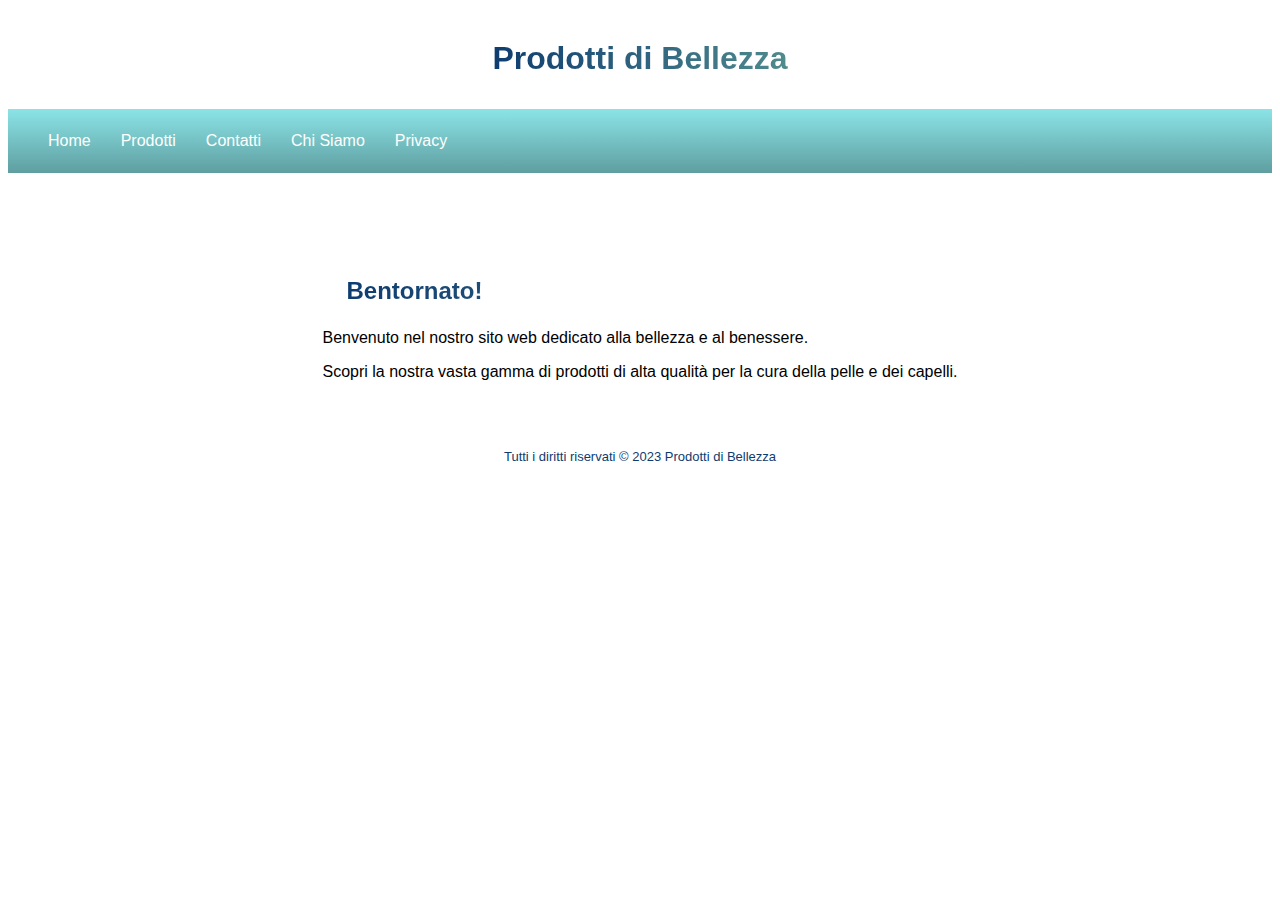
<file: v1-customCss/Index.html>
<!DOCTYPE html>
<html lang="it">
  <head>
    <meta charset="UTF-8">
    <title>Prodotti di Bellezza</title>
    <meta name="viewport" content="width=device-width, initial-scale=1">
    <link rel="stylesheet" href="./style.css">  
  </head>
  <body>
    <header>
      <h1>Prodotti di Bellezza</h1>
    </header>
    <nav>
      <ul>
        <li><a href="Index.html">Home</a></li>
        <li><a href="Prodotti.html">Prodotti</a></li>
        <li><a href="Contatti.html">Contatti</a></li>
        <li><a href="Chi_siamo.html">Chi Siamo</a></li>
        <li><a href="Privacy.html">Privacy</a></li>
      </ul>
    </nav>
    <main>
      <h2>Bentornato!</h2>
      <p>Benvenuto nel nostro sito web dedicato alla bellezza e al benessere.</p>
      <p>Scopri la nostra vasta gamma di prodotti di alta qualità per la cura della pelle e dei capelli.</p>
    </main>
    <footer>      
        <p>Tutti i diritti riservati &copy; 2023 Prodotti di Bellezza</p>
    </footer>
  </body>
</html>
</file>
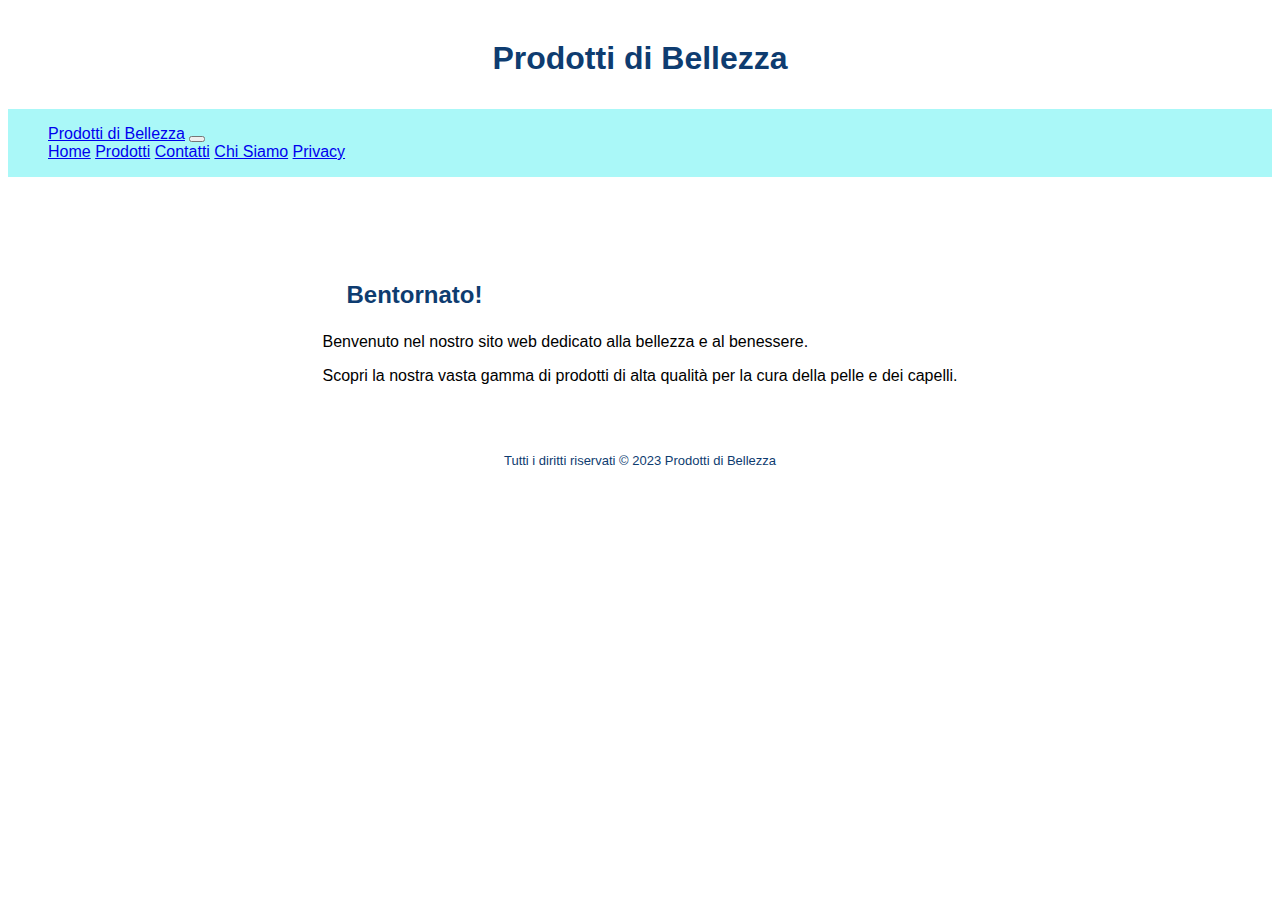
<file: v2-Bootstrap/Index.html>
<!DOCTYPE html>
<html lang="it">
  <head>
    <meta charset="UTF-8">
    <title>Prodotti di Bellezza</title>
    <meta name="viewport" content="width=device-width, initial-scale=1">
    <link href="https://cdn.jsdelivr.net/npm/bootstrap@5.3.2/dist/css/bootstrap.min.css" rel="stylesheet" integrity="sha384-T3c6CoIi6uLrA9TneNEoa7RxnatzjcDSCmG1MXxSR1GAsXEV/Dwwykc2MPK8M2HN" crossorigin="anonymous">
    <script src="https://cdn.jsdelivr.net/npm/bootstrap@5.3.2/dist/js/bootstrap.bundle.min.js" integrity="sha384-C6RzsynM9kWDrMNeT87bh95OGNyZPhcTNXj1NW7RuBCsyN/o0jlpcV8Qyq46cDfL" crossorigin="anonymous"></script>
    <link rel="stylesheet" href="./style.css">

  </head>
  <body>
    <header>
      <h1>Prodotti di Bellezza</h1>
    </header>
    <nav>
      <ul>
        <nav class="navbar navbar-expand-lg bg-body-tertiary">
          <div class="container-fluid">
            <a class="navbar-brand" href="#">Prodotti di Bellezza</a>
            <button class="navbar-toggler" type="button" data-bs-toggle="collapse" data-bs-target="#navbarNavAltMarkup" aria-controls="navbarNavAltMarkup" aria-expanded="false" aria-label="Toggle navigation">
              <span class="navbar-toggler-icon"></span>
            </button>
            <div class="collapse navbar-collapse" id="navbarNavAltMarkup">
              <div class="navbar-nav">
                <a class="nav-link active" aria-current="page" href="#">Home</a>
                <a class="nav-link" href="Prodotti.html">Prodotti</a>
                <a class="nav-link" href="./Contatti.html">Contatti</a>
                <a class="nav-link" href="./Chi_siamo.html">Chi Siamo</a>
                <a class="nav-link" href="Privacy.html">Privacy</a>
              </div>
            </div>
          </div>
        </nav>
      </ul>
    </nav>
    <main>
      <h2>Bentornato!</h2>
      <p>Benvenuto nel nostro sito web dedicato alla bellezza e al benessere.</p>
      <p>Scopri la nostra vasta gamma di prodotti di alta qualità per la cura della pelle e dei capelli.</p>
    </main>
    <footer>      
        <p>Tutti i diritti riservati &copy; 2023 Prodotti di Bellezza</p>
    </footer>
  </body>
</html>
</file>
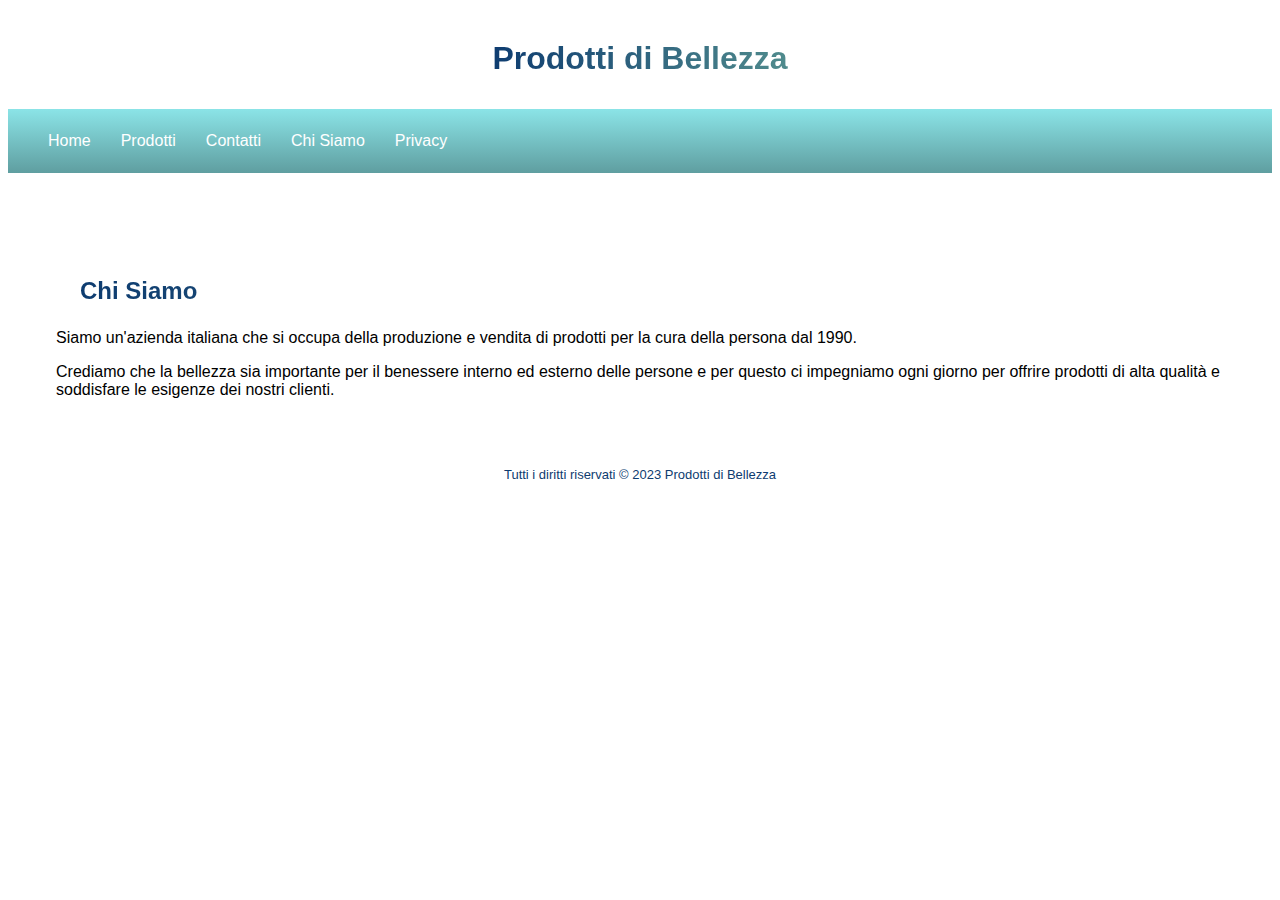
<file: v1-customCss/Chi_siamo.html>
<!DOCTYPE html>
<html lang="it">
  <head>
    <meta charset="UTF-8">
    <title>Prodotti di Bellezza - Chi Siamo</title>
    <meta name="viewport" content="width=device-width, initial-scale=1">
    <link rel="stylesheet" href="./style.css">

  </head>
  <body>
    <header>
      <h1>Prodotti di Bellezza</h1>
    </header>
    <nav>
      <ul>
        <li><a href="Index.html">Home</a></li>
        <li><a href="Prodotti.html">Prodotti</a></li>
        <li><a href="Contatti.html">Contatti</a></li>
        <li><a href="Chi_siamo.html">Chi Siamo</a></li>
        <li><a href="Privacy.html">Privacy</a></li>
      </ul>
    </nav>
    <main>
      <h2>Chi Siamo</h2>
      <p>Siamo un'azienda italiana che si occupa della produzione e vendita di prodotti per la cura della persona dal 1990.</p>
      <p>Crediamo che la bellezza sia importante per il benessere interno ed esterno delle persone e per questo ci impegniamo ogni giorno per offrire prodotti di alta qualità e soddisfare le esigenze dei nostri clienti.</p>
    </main>
    <footer>
      <p>Tutti i diritti riservati &copy; 2023 Prodotti di Bellezza</p>
    </footer>
  </body>
</html>
</file>
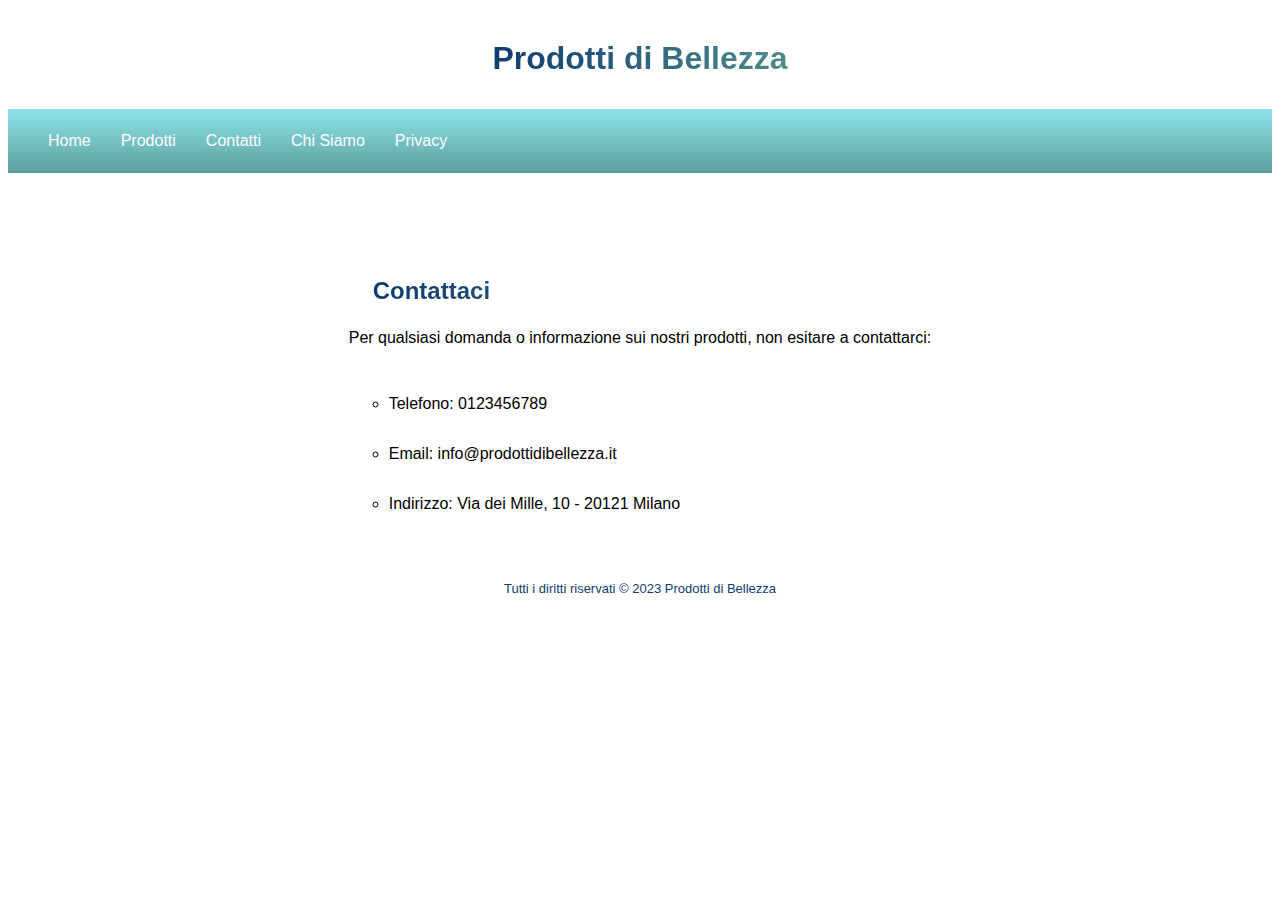
<file: v1-customCss/Contatti.html>
<!DOCTYPE html>
<html lang="it">
  <head>
    <meta charset="UTF-8">
    <title>Prodotti di Bellezza - Contatti</title>
    <meta name="viewport" content="width=device-width, initial-scale=1">
    <link rel="stylesheet" href="./style.css">

  </head>
  <body>
    <header>
      <h1>Prodotti di Bellezza</h1>
    </header>
    <nav>
      <ul>
        <li><a href="Index.html">Home</a></li>
        <li><a href="Prodotti.html">Prodotti</a></li>
        <li><a href="Contatti.html">Contatti</a></li>
        <li><a href="Chi_siamo.html">Chi Siamo</a></li>
        <li><a href="Privacy.html">Privacy</a></li>
      </ul>
    </nav>
    <main>
      <h2>Contattaci</h2>
      <p>Per qualsiasi domanda o informazione sui nostri prodotti, non esitare a contattarci:</p>
<ul>
<li>Telefono: 0123456789</li>
<li>Email: info@prodottidibellezza.it</li>
<li>Indirizzo: Via dei Mille, 10 - 20121 Milano</li>
</ul>
</main>
<footer>
<p>Tutti i diritti riservati © 2023 Prodotti di Bellezza</p>
</footer>
  </body>
</html>
</file>
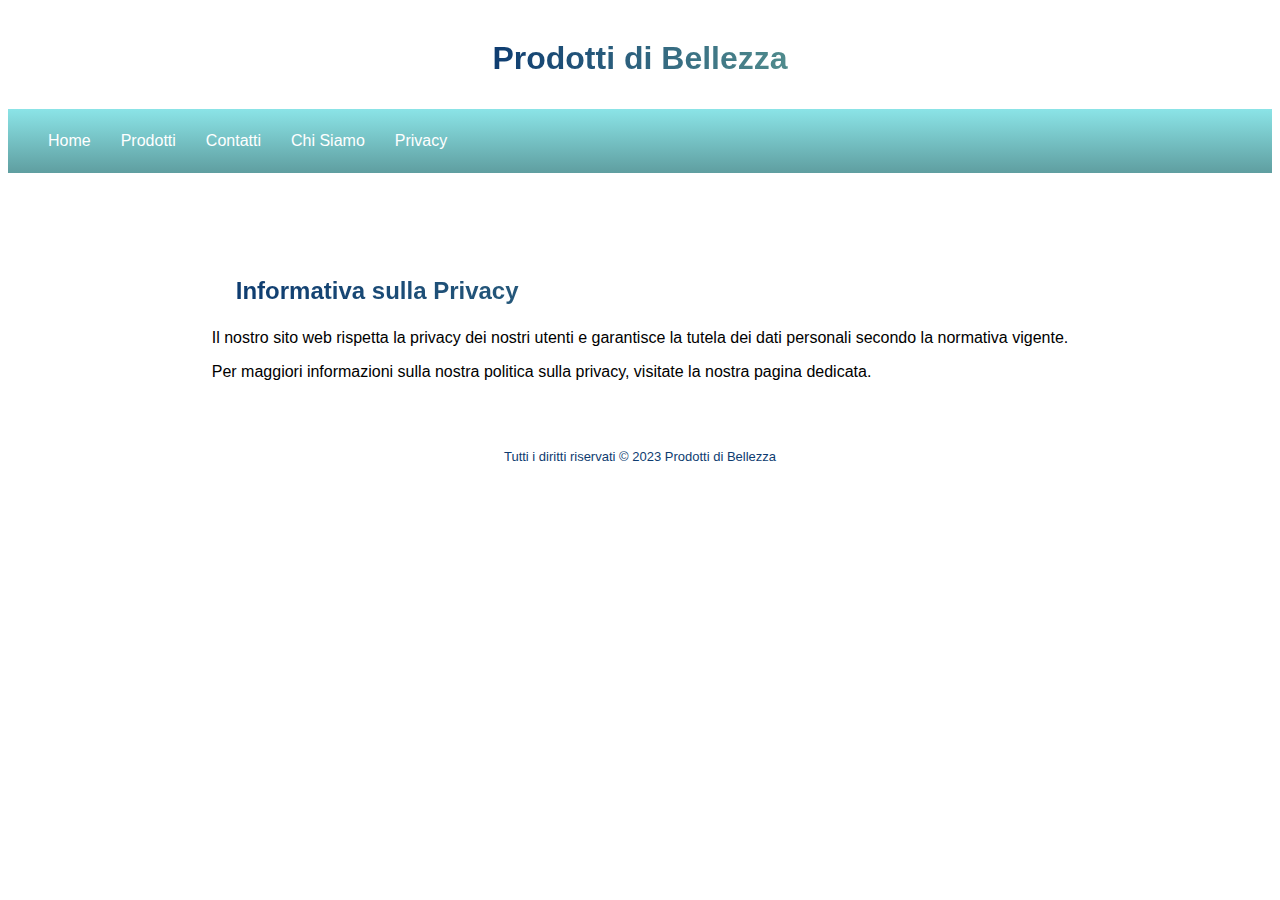
<file: v1-customCss/Privacy.html>
<!DOCTYPE html>
<html lang="it">
  <head>
    <meta charset="UTF-8">
    <title>Prodotti di Bellezza - Privacy</title>
    <meta name="viewport" content="width=device-width, initial-scale=1">
    <link rel="stylesheet" href="./style.css">

  </head>
  <body>
    <header>
      <h1>Prodotti di Bellezza</h1>
    </header>
    <nav>
      <ul>
        <li><a href="Index.html">Home</a></li>
        <li><a href="Prodotti.html">Prodotti</a></li>
        <li><a href="Contatti.html">Contatti</a></li>
        <li><a href="Chi_siamo.html">Chi Siamo</a></li>
        <li><a href="Privacy.html">Privacy</a></li>
      </ul>
    </nav>
    <main>
      <h2>Informativa sulla Privacy</h2>
      <p>Il nostro sito web rispetta la privacy dei nostri utenti e garantisce la tutela dei dati personali secondo la normativa vigente.</p>
      <p>Per maggiori informazioni sulla nostra politica sulla privacy, visitate la nostra pagina dedicata.</p>
    </main>
    <footer>
      <p>Tutti i diritti riservati &copy; 2023 Prodotti di Bellezza</p>
    </footer>
  </body>
</html>
</file>
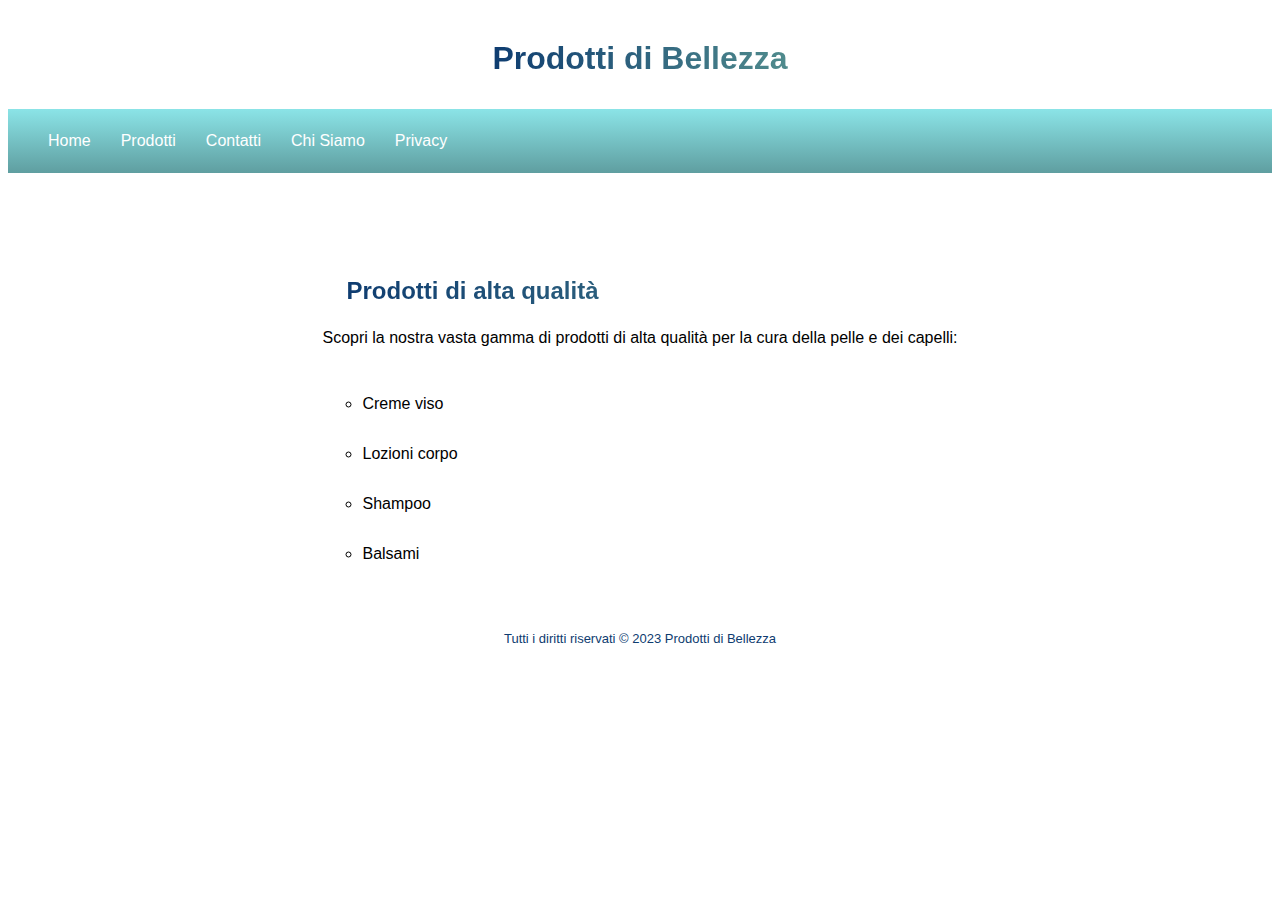
<file: v1-customCss/Prodotti.html>
<!DOCTYPE html>
<html lang="it">
  <head>
    <meta charset="UTF-8">
    <title>Prodotti di Bellezza - Prodotti</title>
    <meta name="viewport" content="width=device-width, initial-scale=1">
    <link rel="stylesheet" href="./style.css">

  </head>
  <body>
    <header>
      <h1>Prodotti di Bellezza</h1>
    </header>
    <nav>
      <ul>
        <li><a href="Index.html">Home</a></li>
        <li><a href="Prodotti.html">Prodotti</a></li>
        <li><a href="Contatti.html">Contatti</a></li>
        <li><a href="Chi_siamo.html">Chi Siamo</a></li>
        <li><a href="Privacy.html">Privacy</a></li>
      </ul>
    </nav>
    <main>
      <h2>Prodotti di alta qualità</h2>
      <p>Scopri la nostra vasta gamma di prodotti di alta qualità per la cura della pelle e dei capelli:</p>
      <ul>
        <li>Creme viso</li>
        <li>Lozioni corpo</li>
        <li>Shampoo</li>
        <li>Balsami</li>
      </ul>
    </main>
    <footer>
      <p>Tutti i diritti riservati &copy; 2023 Prodotti di Bellezza</p>
    </footer>
  </body>
</html>
</file>
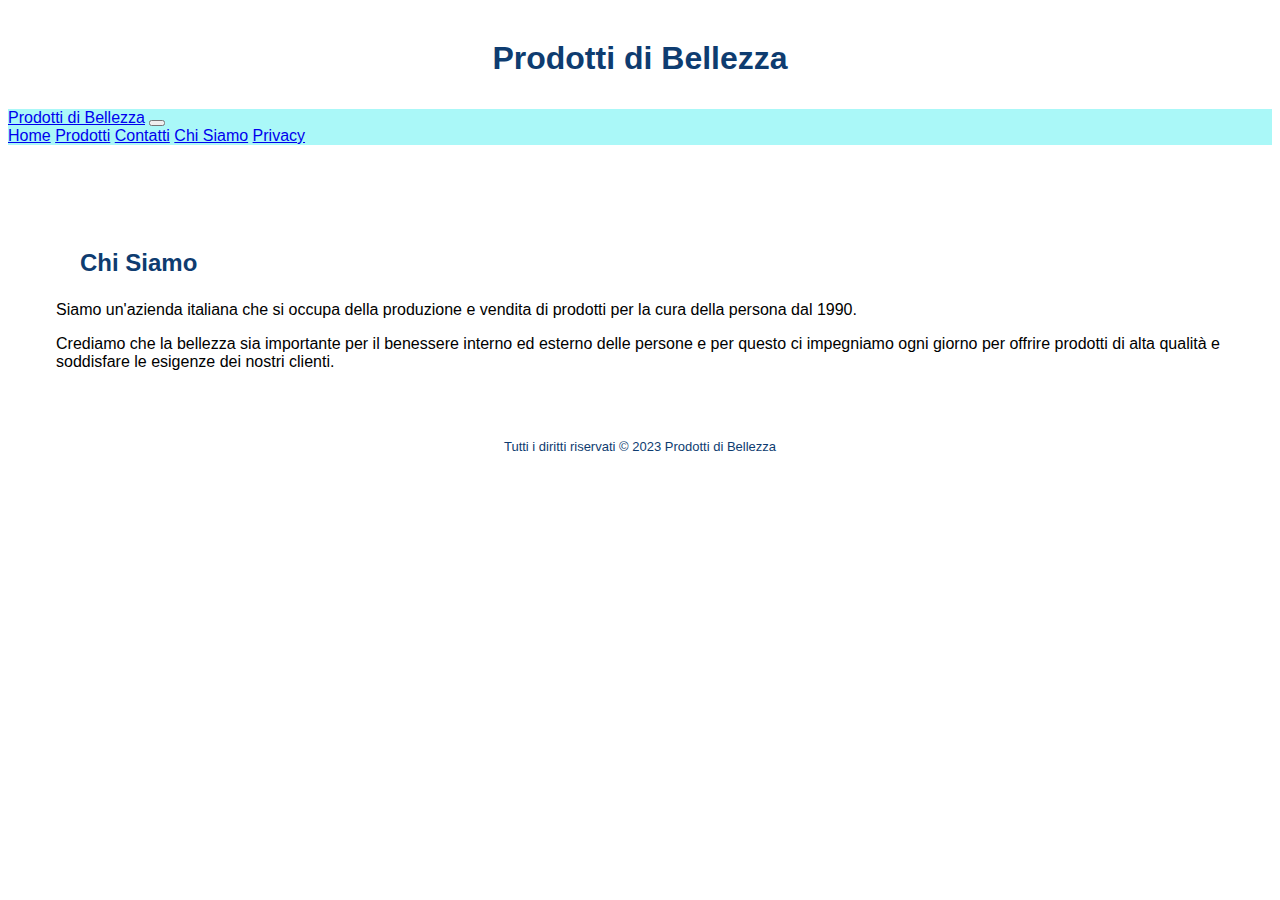
<file: v2-Bootstrap/Chi_siamo.html>
<!DOCTYPE html>
<html lang="it">
  <head>
    <meta charset="UTF-8">
    <title>Prodotti di Bellezza - Chi Siamo</title>
    <meta name="viewport" content="width=device-width, initial-scale=1">
    <link href="https://cdn.jsdelivr.net/npm/bootstrap@5.3.2/dist/css/bootstrap.min.css" rel="stylesheet" integrity="sha384-T3c6CoIi6uLrA9TneNEoa7RxnatzjcDSCmG1MXxSR1GAsXEV/Dwwykc2MPK8M2HN" crossorigin="anonymous">
    <script src="https://cdn.jsdelivr.net/npm/bootstrap@5.3.2/dist/js/bootstrap.bundle.min.js" integrity="sha384-C6RzsynM9kWDrMNeT87bh95OGNyZPhcTNXj1NW7RuBCsyN/o0jlpcV8Qyq46cDfL" crossorigin="anonymous"></script>

    <link rel="stylesheet" href="./style.css">


  </head>
  <body>
    <header>
      <h1>Prodotti di Bellezza</h1>
    </header>
    <nav class="navbar navbar-expand-lg bg-body-tertiary">
      <div class="container-fluid">
        <a class="navbar-brand" href="#">Prodotti di Bellezza</a>
        <button class="navbar-toggler" type="button" data-bs-toggle="collapse" data-bs-target="#navbarNavAltMarkup" aria-controls="navbarNavAltMarkup" aria-expanded="false" aria-label="Toggle navigation">
          <span class="navbar-toggler-icon"></span>
        </button>
        <div class="collapse navbar-collapse" id="navbarNavAltMarkup">
          <div class="navbar-nav">
            <a class="nav-link active" aria-current="page" href="#">Home</a>
            <a class="nav-link" href="Prodotti.html">Prodotti</a>
            <a class="nav-link" href="./Contatti.html">Contatti</a>
            <a class="nav-link" href="./Chi_siamo.html">Chi Siamo</a>
            <a class="nav-link" href="Privacy.html">Privacy</a>
          </div>
        </div>
      </div>
    </nav>
    <main>
      <h2>Chi Siamo</h2>
      <p>Siamo un'azienda italiana che si occupa della produzione e vendita di prodotti per la cura della persona dal 1990.</p>
      <p>Crediamo che la bellezza sia importante per il benessere interno ed esterno delle persone e per questo ci impegniamo ogni giorno per offrire prodotti di alta qualità e soddisfare le esigenze dei nostri clienti.</p>
    </main>
    <footer>
      <p>Tutti i diritti riservati &copy; 2023 Prodotti di Bellezza</p>
    </footer>
  </body>
</html>
</file>
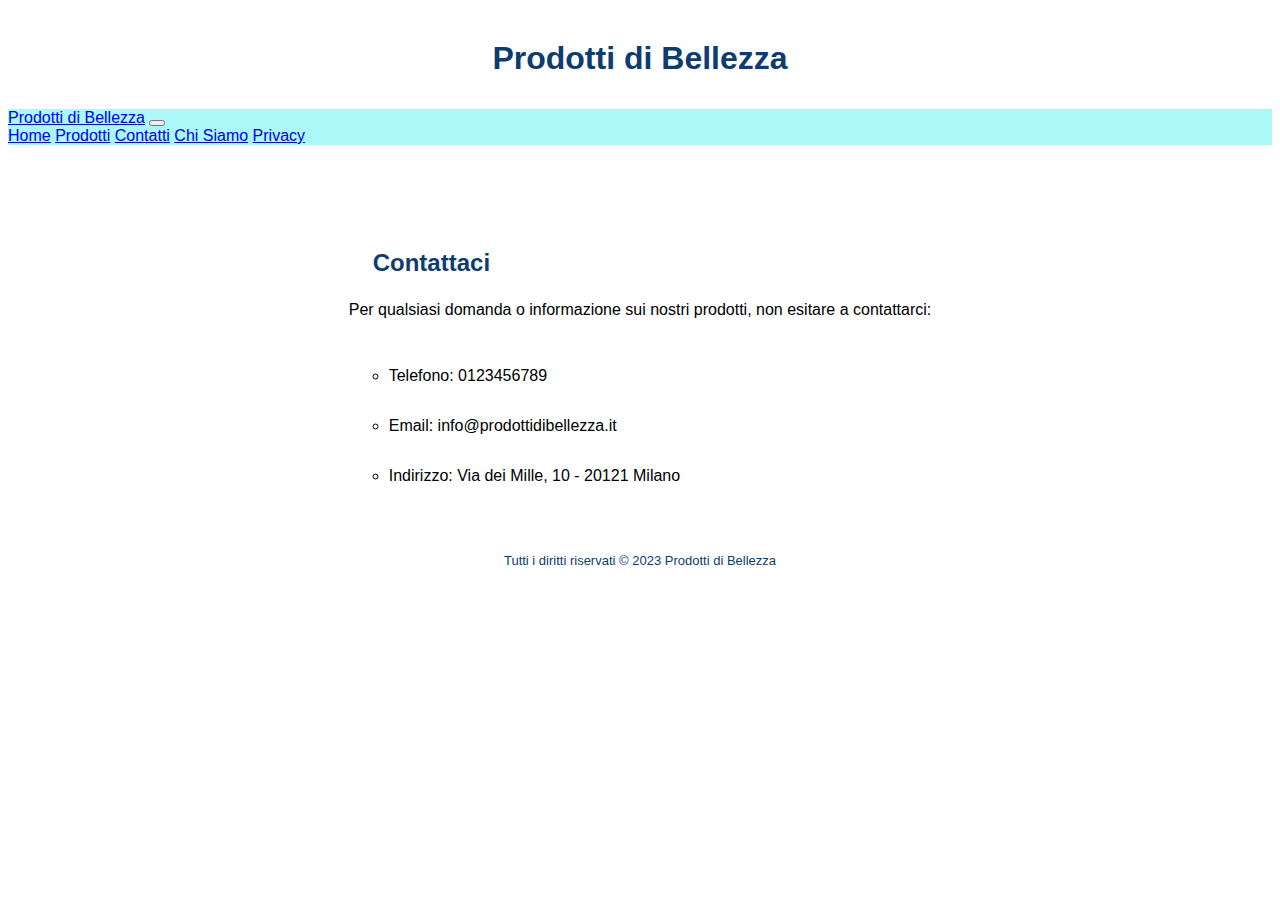
<file: v2-Bootstrap/Contatti.html>
<!DOCTYPE html>
<html lang="it">
  <head>
    <meta charset="UTF-8">
    <title>Prodotti di Bellezza - Contatti</title>
    <meta name="viewport" content="width=device-width, initial-scale=1">
    <link href="https://cdn.jsdelivr.net/npm/bootstrap@5.3.2/dist/css/bootstrap.min.css" rel="stylesheet" integrity="sha384-T3c6CoIi6uLrA9TneNEoa7RxnatzjcDSCmG1MXxSR1GAsXEV/Dwwykc2MPK8M2HN" crossorigin="anonymous">
    <script src="https://cdn.jsdelivr.net/npm/bootstrap@5.3.2/dist/js/bootstrap.bundle.min.js" integrity="sha384-C6RzsynM9kWDrMNeT87bh95OGNyZPhcTNXj1NW7RuBCsyN/o0jlpcV8Qyq46cDfL" crossorigin="anonymous"></script>

    <link rel="stylesheet" href="./style.css">


  </head>
  <body>
    <header>
      <h1>Prodotti di Bellezza</h1>
    </header>
    <nav class="navbar navbar-expand-lg bg-body-tertiary">
      <div class="container-fluid">
        <a class="navbar-brand" href="#">Prodotti di Bellezza</a>
        <button class="navbar-toggler" type="button" data-bs-toggle="collapse" data-bs-target="#navbarNavAltMarkup" aria-controls="navbarNavAltMarkup" aria-expanded="false" aria-label="Toggle navigation">
          <span class="navbar-toggler-icon"></span>
        </button>
        <div class="collapse navbar-collapse" id="navbarNavAltMarkup">
          <div class="navbar-nav">
            <a class="nav-link active" aria-current="page" href="#">Home</a>
            <a class="nav-link" href="Prodotti.html">Prodotti</a>
            <a class="nav-link" href="./Contatti.html">Contatti</a>
            <a class="nav-link" href="./Chi_siamo.html">Chi Siamo</a>
            <a class="nav-link" href="Privacy.html">Privacy</a>
          </div>
        </div>
      </div>
    </nav>
    <main>
      <h2>Contattaci</h2>
      <p>Per qualsiasi domanda o informazione sui nostri prodotti, non esitare a contattarci:</p>
<ul>
<li>Telefono: 0123456789</li>
<li>Email: info@prodottidibellezza.it</li>
<li>Indirizzo: Via dei Mille, 10 - 20121 Milano</li>
</ul>
</main>
<footer>
<p>Tutti i diritti riservati © 2023 Prodotti di Bellezza</p>
</footer>
  </body>
</html>
</file>
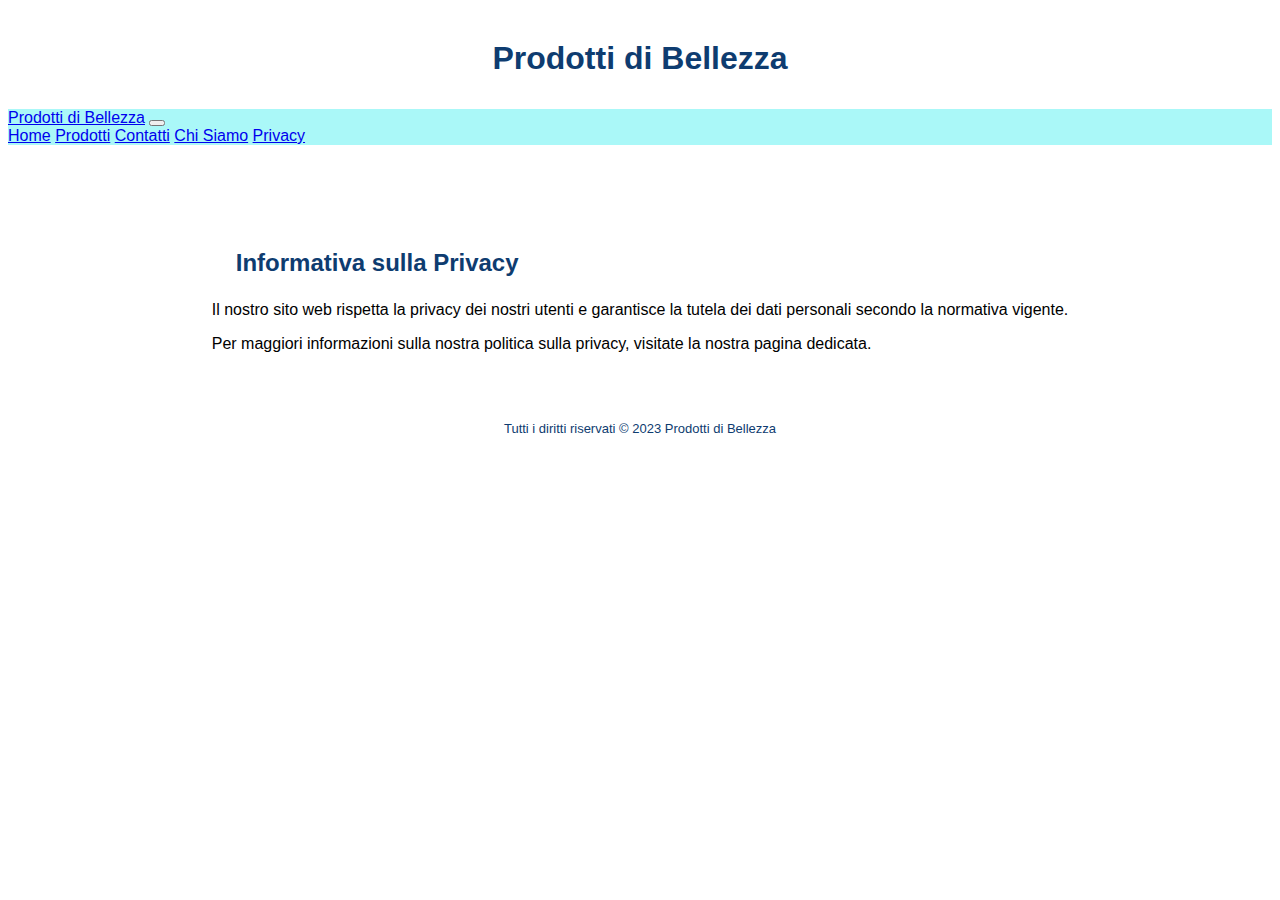
<file: v2-Bootstrap/Privacy.html>
<!DOCTYPE html>
<html lang="it">
  <head>
    <meta charset="UTF-8">
    <title>Prodotti di Bellezza - Privacy</title>
    <meta name="viewport" content="width=device-width, initial-scale=1">
    <link href="https://cdn.jsdelivr.net/npm/bootstrap@5.3.2/dist/css/bootstrap.min.css" rel="stylesheet" integrity="sha384-T3c6CoIi6uLrA9TneNEoa7RxnatzjcDSCmG1MXxSR1GAsXEV/Dwwykc2MPK8M2HN" crossorigin="anonymous">
    <script src="https://cdn.jsdelivr.net/npm/bootstrap@5.3.2/dist/js/bootstrap.bundle.min.js" integrity="sha384-C6RzsynM9kWDrMNeT87bh95OGNyZPhcTNXj1NW7RuBCsyN/o0jlpcV8Qyq46cDfL" crossorigin="anonymous"></script>

    <link rel="stylesheet" href="./style.css">


  </head>
  <body>
    <header>
      <h1>Prodotti di Bellezza</h1>
    </header>
    <nav class="navbar navbar-expand-lg bg-body-tertiary">
      <div class="container-fluid">
        <a class="navbar-brand" href="#">Prodotti di Bellezza</a>
        <button class="navbar-toggler" type="button" data-bs-toggle="collapse" data-bs-target="#navbarNavAltMarkup" aria-controls="navbarNavAltMarkup" aria-expanded="false" aria-label="Toggle navigation">
          <span class="navbar-toggler-icon"></span>
        </button>
        <div class="collapse navbar-collapse" id="navbarNavAltMarkup">
          <div class="navbar-nav">
            <a class="nav-link active" aria-current="page" href="#">Home</a>
            <a class="nav-link" href="Prodotti.html">Prodotti</a>
            <a class="nav-link" href="./Contatti.html">Contatti</a>
            <a class="nav-link" href="./Chi_siamo.html">Chi Siamo</a>
            <a class="nav-link" href="Privacy.html">Privacy</a>
          </div>
        </div>
      </div>
    </nav>
    <main>
      <h2>Informativa sulla Privacy</h2>
      <p>Il nostro sito web rispetta la privacy dei nostri utenti e garantisce la tutela dei dati personali secondo la normativa vigente.</p>
      <p>Per maggiori informazioni sulla nostra politica sulla privacy, visitate la nostra pagina dedicata.</p>
    </main>
    <footer>
      <p>Tutti i diritti riservati &copy; 2023 Prodotti di Bellezza</p>
    </footer>
  </body>
</html>
</file>
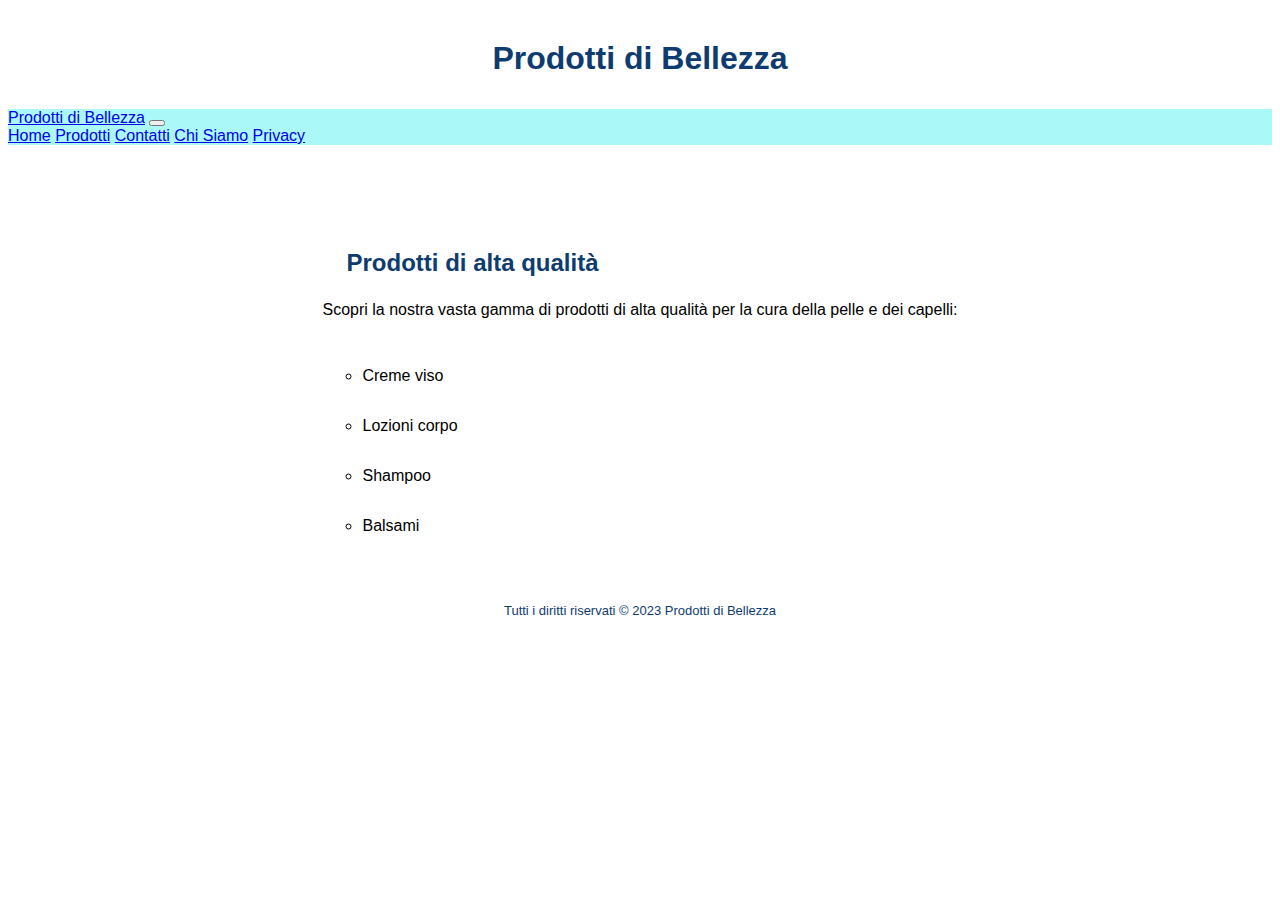
<file: v2-Bootstrap/Prodotti.html>
<!DOCTYPE html>
<html lang="it">
  <head>
    <meta charset="UTF-8">
    <title>Prodotti di Bellezza - Prodotti</title>
    <meta name="viewport" content="width=device-width, initial-scale=1">
    <link href="https://cdn.jsdelivr.net/npm/bootstrap@5.3.2/dist/css/bootstrap.min.css" rel="stylesheet" integrity="sha384-T3c6CoIi6uLrA9TneNEoa7RxnatzjcDSCmG1MXxSR1GAsXEV/Dwwykc2MPK8M2HN" crossorigin="anonymous">
    <script src="https://cdn.jsdelivr.net/npm/bootstrap@5.3.2/dist/js/bootstrap.bundle.min.js" integrity="sha384-C6RzsynM9kWDrMNeT87bh95OGNyZPhcTNXj1NW7RuBCsyN/o0jlpcV8Qyq46cDfL" crossorigin="anonymous"></script>

    <link rel="stylesheet" href="./style.css">


  </head>
  <body>
    <header>
      <h1>Prodotti di Bellezza</h1>
    </header>
    <nav class="navbar navbar-expand-lg bg-body-tertiary">
      <div class="container-fluid">
        <a class="navbar-brand" href="#">Prodotti di Bellezza</a>
        <button class="navbar-toggler" type="button" data-bs-toggle="collapse" data-bs-target="#navbarNavAltMarkup" aria-controls="navbarNavAltMarkup" aria-expanded="false" aria-label="Toggle navigation">
          <span class="navbar-toggler-icon"></span>
        </button>
        <div class="collapse navbar-collapse" id="navbarNavAltMarkup">
          <div class="navbar-nav">
            <a class="nav-link active" aria-current="page" href="#">Home</a>
            <a class="nav-link" href="Prodotti.html">Prodotti</a>
            <a class="nav-link" href="./Contatti.html">Contatti</a>
            <a class="nav-link" href="./Chi_siamo.html">Chi Siamo</a>
            <a class="nav-link" href="Privacy.html">Privacy</a>
          </div>
        </div>
      </div>
    </nav>
    <main>
      <h2>Prodotti di alta qualità</h2>
      <p>Scopri la nostra vasta gamma di prodotti di alta qualità per la cura della pelle e dei capelli:</p>
      <ul>
        <li>Creme viso</li>
        <li>Lozioni corpo</li>
        <li>Shampoo</li>
        <li>Balsami</li>
      </ul>
    </main>
    <footer>
      <p>Tutti i diritti riservati &copy; 2023 Prodotti di Bellezza</p>
    </footer>
  </body>
</html>
</file>
<file: v1-customCss/style.css>
body {
    font-family: 'Lucida Sans', 'Lucida Sans Regular', 'Lucida Grande', 'Lucida Sans Unicode', Geneva, Verdana, sans-serif;
    display: flex;
    flex-direction: column;
    align-items: center;
}

h1, h2 {
    background: -webkit-linear-gradient(right, #508b8d, #0e3c70);
    background-clip: text;
    -webkit-background-clip: text;
    -webkit-text-fill-color: transparent;
    margin: 1em;
}

nav {
    background: -webkit-linear-gradient(bottom, #5f9ea0, #8be4e7);
    display: flex;
    align-items: center;
    justify-content: space-between;
    width: 100%;
    height: 4em;
}

ul {
    list-style: none;
    text-decoration: none;
    display: flex;
}

a {
    color: white;
    text-decoration: none;
    display: flex;
    align-items: center;
    justify-content: space-around;
    padding-right: 30px;
}

a:hover {
    color: #0e3c70;
}

main {
    margin-top: 5em;
    margin-left: 3em;
    margin-right: 3em;
}

footer {
    font-size: small;
    color: rgb(14, 60, 112);
    margin-top: 3em;
    display: flex;
}

footer ul li a {
    color: rgb(14, 60, 112);
}


main ul {
    display: flex;
    flex-direction: column;
    justify-content: space-between;
    align-items: left;
    list-style: circle;
}

main ul li {
    margin-top: 2em;
}
</file>
<file: v2-Bootstrap/style.css>
body {
    font-family: 'Lucida Sans', 'Lucida Sans Regular', 'Lucida Grande', 'Lucida Sans Unicode', Geneva, Verdana, sans-serif;
    display: flex;
    flex-direction: column;
    align-items: center;
}

h1, h2 {
    color: #0e3c70;
    margin: 1em;

}

nav {
    width: 100%;
    background-color: #aaf8f8;
}

main {
    margin-top: 5em;
    margin-left: 3em;
    margin-right: 3em;
}

footer {
    font-size: small;
    color: rgb(14, 60, 112);
    margin-top: 3em;
    display: flex;
}

footer ul li a {
    color: rgb(14, 60, 112);
}


main ul {
    display: flex;
    flex-direction: column;
    justify-content: space-between;
    align-items: left;
    list-style: circle;
}

main ul li {
    margin-top: 2em;
}
</file>
